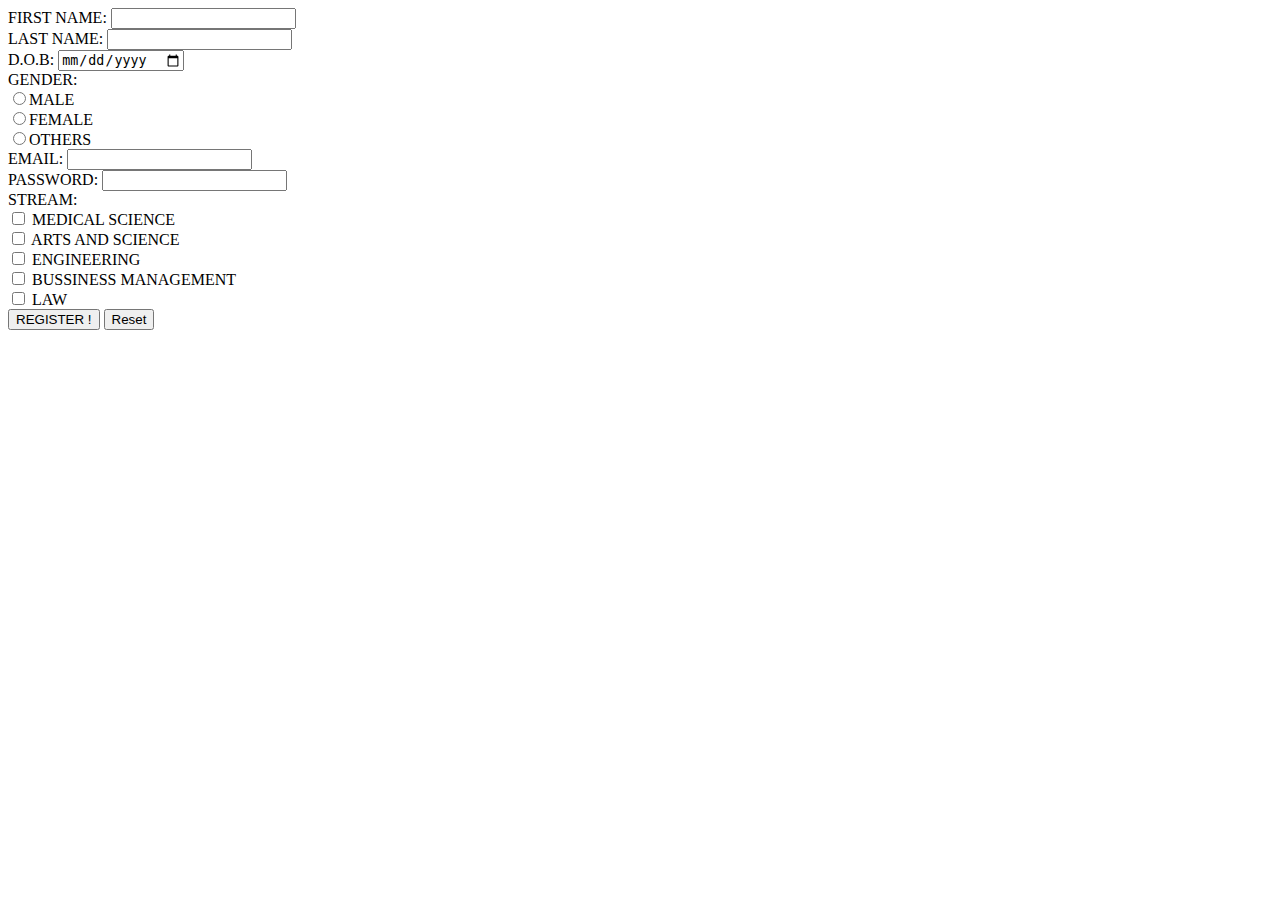
<file: index.html>
<!DOCTYPE HTML>
<HTML>
<HEAD><TITLE> REGISTRATION</TITLE></HEAD>
<BODY>
	<FORM GET>
		FIRST NAME: <INPUT TYPE="TEXT"><BR>
		LAST NAME: <INPUT TYPE="TEXT"><BR>
		D.O.B: <INPUT TYPE="DATE"><BR>
		GENDER: <BR>
        <INPUT TYPE="RADIO" NAME="GENDER">MALE<BR>
		<INPUT TYPE="RADIO" NAME="GENDER">FEMALE<BR>
		<INPUT TYPE="RADIO" NAME="GENDER">OTHERS<BR>
        EMAIL: <INPUT TYPE="EMAIL" REQUIRED><BR>
        PASSWORD: <INPUT TYPE="PASSWORD" REQUIRED><BR>
        STREAM: <BR>
        <INPUT TYPE="CHECKBOX"> MEDICAL SCIENCE<BR>
        <INPUT TYPE="CHECKBOX"> ARTS AND SCIENCE<BR>
        <INPUT TYPE="CHECKBOX"> ENGINEERING<BR>
        <INPUT TYPE="CHECKBOX"> BUSSINESS MANAGEMENT<BR>
        <INPUT TYPE="CHECKBOX"> LAW<BR>
        <INPUT TYPE="SUBMIT" VALUE="REGISTER !">
        <INPUT TYPE="RESET">
    </FORM>
</BODY>
</file>
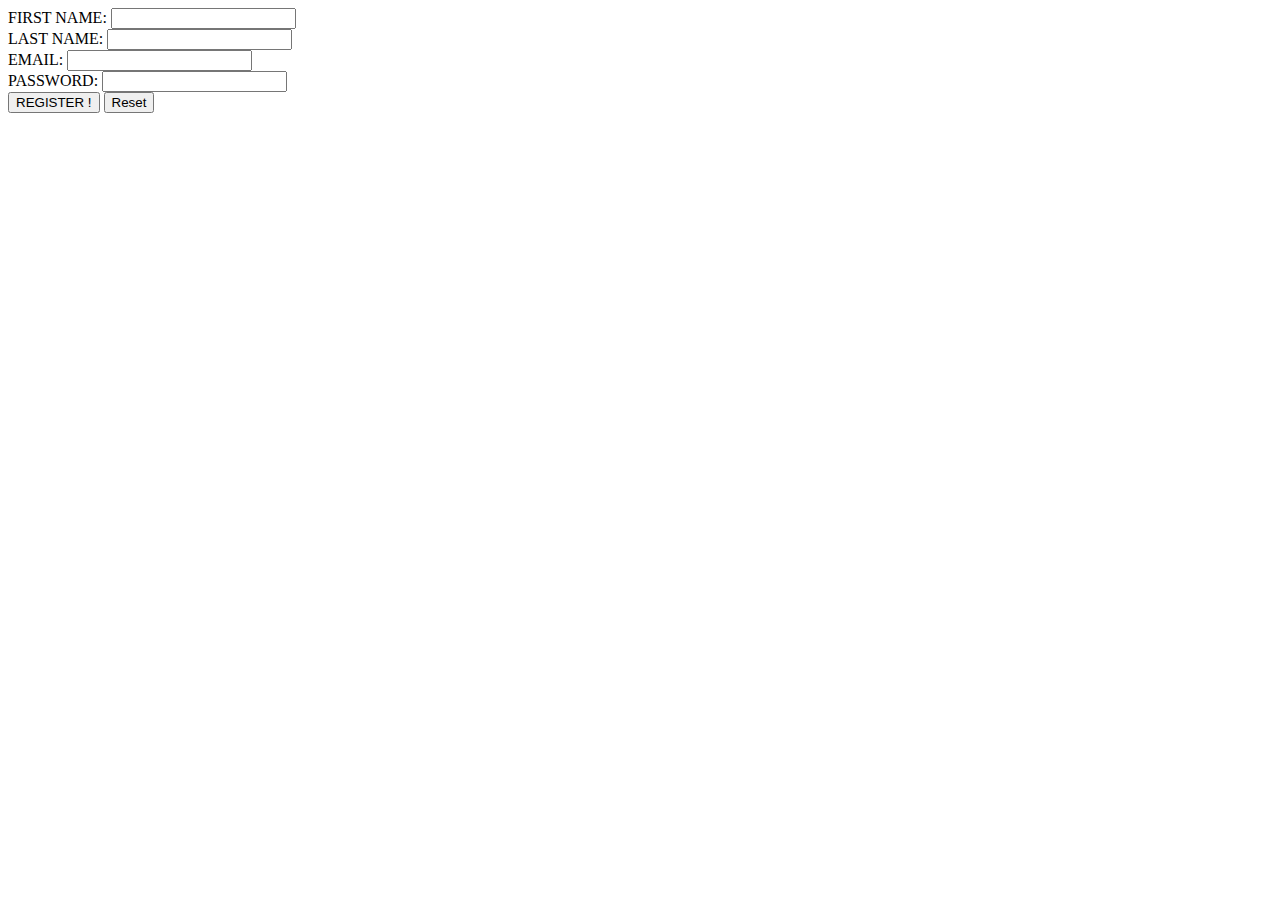
<file: Login Page.html>
<!DOCTYPE HTML>
<HTML>
<HEAD><TITLE> REGISTRATION</TITLE></HEAD>
<BODY>
	<FORM>
		FIRST NAME: <INPUT TYPE="TEXT"><BR>
		LAST NAME: <INPUT TYPE="TEXT"><BR>
        EMAIL: <INPUT TYPE="EMAIL" REQUIRED><BR>
        PASSWORD: <INPUT TYPE="PASSWORD" REQUIRED><BR>
        <INPUT TYPE="SUBMIT" VALUE="REGISTER !">
        <INPUT TYPE="RESET">
    </FORM>
</BODY>
</file>
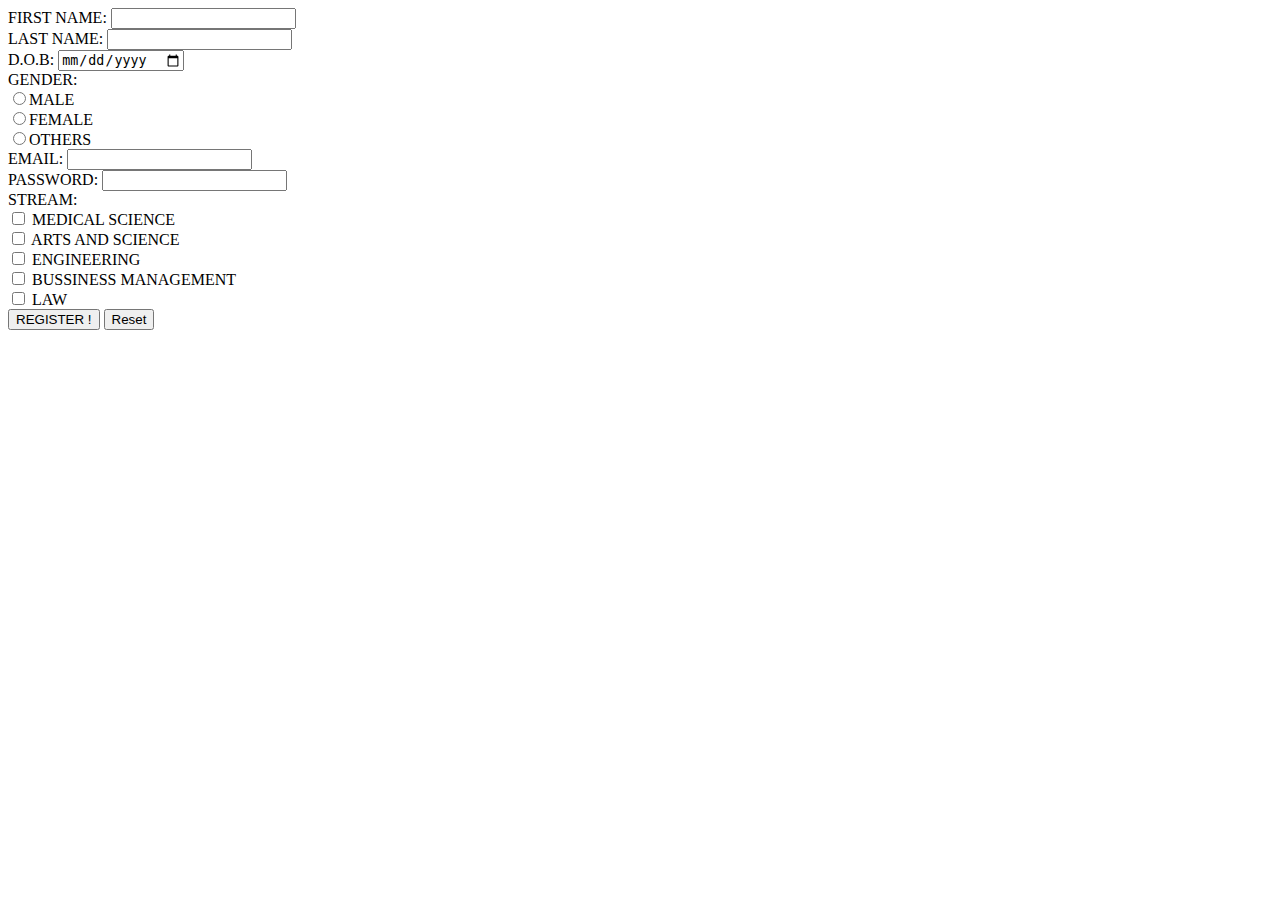
<file: Student registration form.html>
<!DOCTYPE HTML>
<HTML>
<HEAD><TITLE> REGISTRATION</TITLE></HEAD>
<BODY>
	<FORM GET>
		FIRST NAME: <INPUT TYPE="TEXT"><BR>
		LAST NAME: <INPUT TYPE="TEXT"><BR>
		D.O.B: <INPUT TYPE="DATE"><BR>
		GENDER: <BR>
        <INPUT TYPE="RADIO" NAME="GENDER">MALE<BR>
		<INPUT TYPE="RADIO" NAME="GENDER">FEMALE<BR>
		<INPUT TYPE="RADIO" NAME="GENDER">OTHERS<BR>
        EMAIL: <INPUT TYPE="EMAIL" REQUIRED><BR>
        PASSWORD: <INPUT TYPE="PASSWORD" REQUIRED><BR>
        STREAM: <BR>
        <INPUT TYPE="CHECKBOX"> MEDICAL SCIENCE<BR>
        <INPUT TYPE="CHECKBOX"> ARTS AND SCIENCE<BR>
        <INPUT TYPE="CHECKBOX"> ENGINEERING<BR>
        <INPUT TYPE="CHECKBOX"> BUSSINESS MANAGEMENT<BR>
        <INPUT TYPE="CHECKBOX"> LAW<BR>
        <INPUT TYPE="SUBMIT" VALUE="REGISTER !">
        <INPUT TYPE="RESET">
    </FORM>
</BODY>
</file>
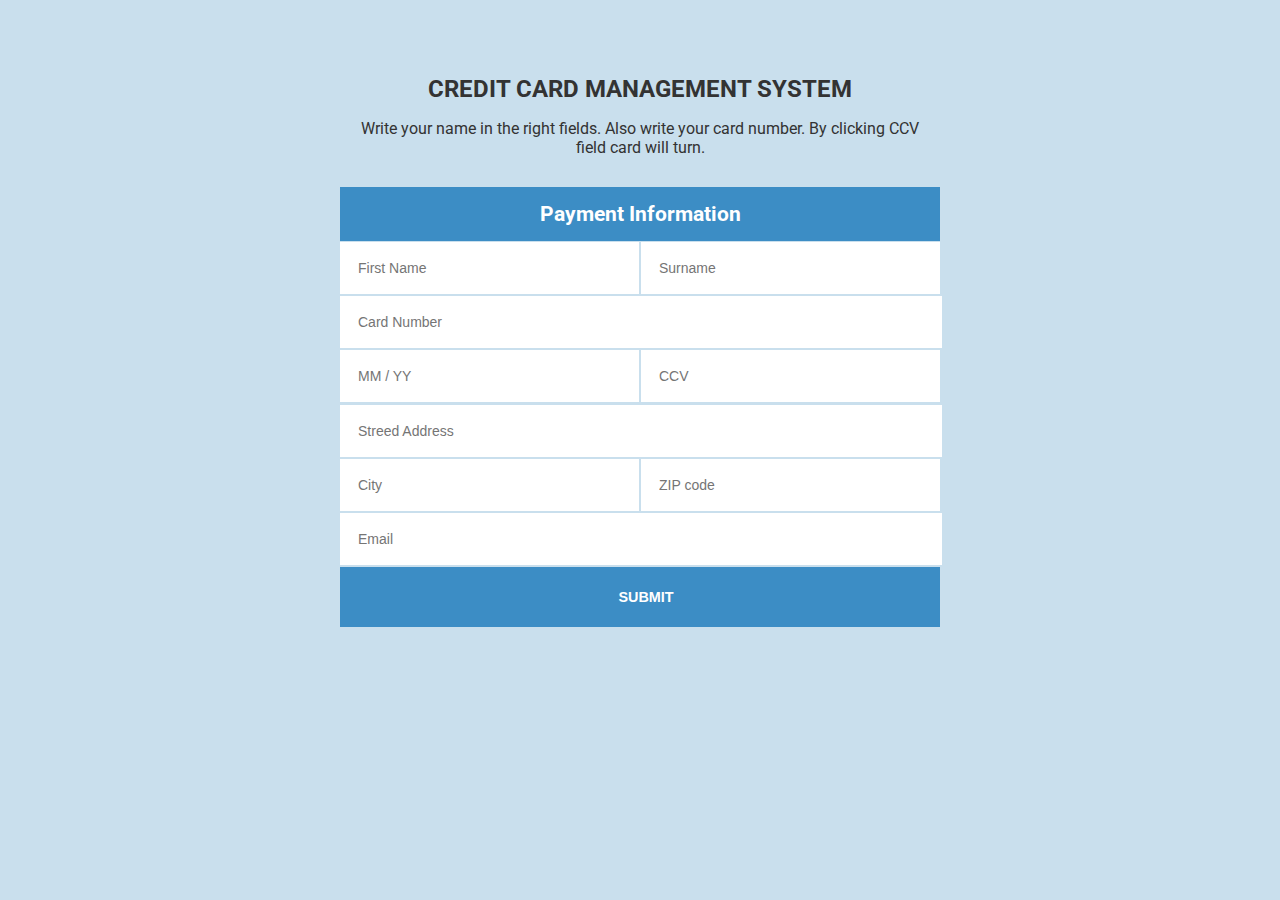
<file: Credit Processing System/info.html>
<!DOCTYPE html>
<html lang="en-US">
  <head>
      <link href="info.css" rel="stylesheet">
     <script src="info.js" ></script>
   </head>
<div class="body-text"><h2>CREDIT CARD MANAGEMENT SYSTEM</h2>Write your name in the right fields. Also write your card number. By clicking CCV field card will turn.</div>
<form>
  <div class="form-container">
    <div class="personal-information">
      <h1>Payment Information</h1>
    </div> <!-- end of personal-information -->

    <input id="column-left" type="text" name="first-name" placeholder="First Name" />
    <input id="column-right" type="text" name="last-name" placeholder="Surname" />
    <input id="input-field" type="text" name="number" placeholder="Card Number" />
    <input id="column-left" type="text" name="expiry" placeholder="MM / YY" />
    <input id="column-right" type="text" name="cvc" placeholder="CCV" />

    <div class="card-wrapper"></div>

    <input id="input-field" type="text" name="streetaddress" required="required" autocomplete="on" maxlength="45" placeholder="Streed Address" />
    <input id="column-left" type="text" name="city" required="required" autocomplete="on" maxlength="20" placeholder="City" />
    <input id="column-right" type="text" name="zipcode" required="required" autocomplete="on" pattern="[0-9]*" maxlength="5" placeholder="ZIP code" />
    <input id="input-field" type="email" name="email" required="required" autocomplete="on" maxlength="40" placeholder="Email" />
    <input id="input-button" type="submit" value="Submit" />

</form>
</div>
</form>
</html>
</file>
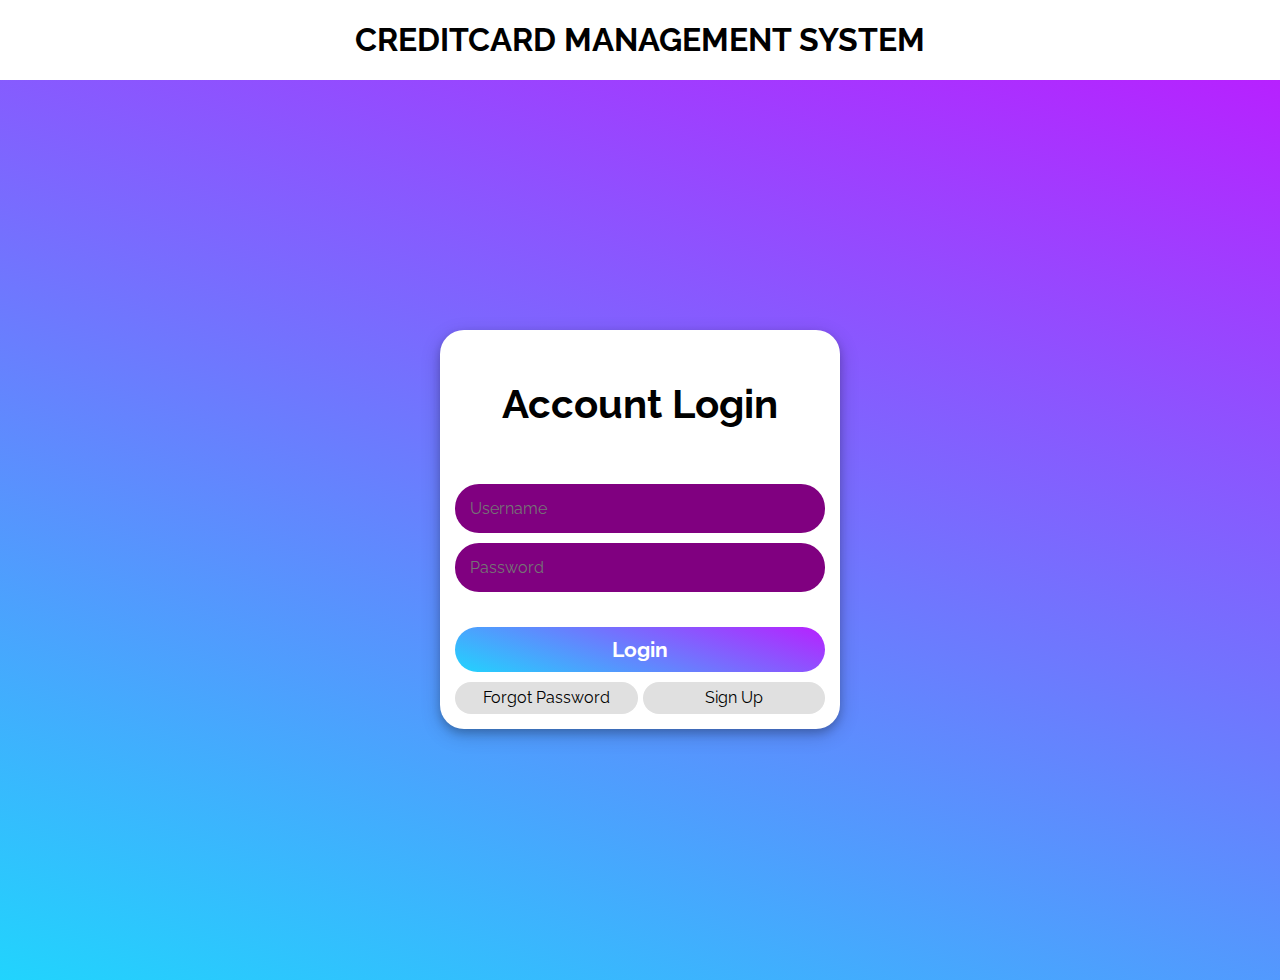
<file: Credit Processing System/login.html>
<!DOCTYPE html>
<html lang="en-US">
  <head>
      <link href="main.css" rel="stylesheet">
     
      <h1><CENTER>CREDITCARD MANAGEMENT SYSTEM</CENTER></h1>
   </head>
<body>
  <div class="box">
    <form class="login-form">
      <h1>Account Login</h1>
      <input type="text" name="username" placeholder="Username" required>
      <input type="password" name="password" placeholder="Password" required>
       <a href="main.html" target="self"><input type="submit" Value="Login"></a>
      <div class="links">
        <a href="#">Forgot Password</a>
        <a href="signup.html">Sign Up</a>
      </div>
      </button>
    </form>
    
  </div>
</body>
</body>
</html>
</file>
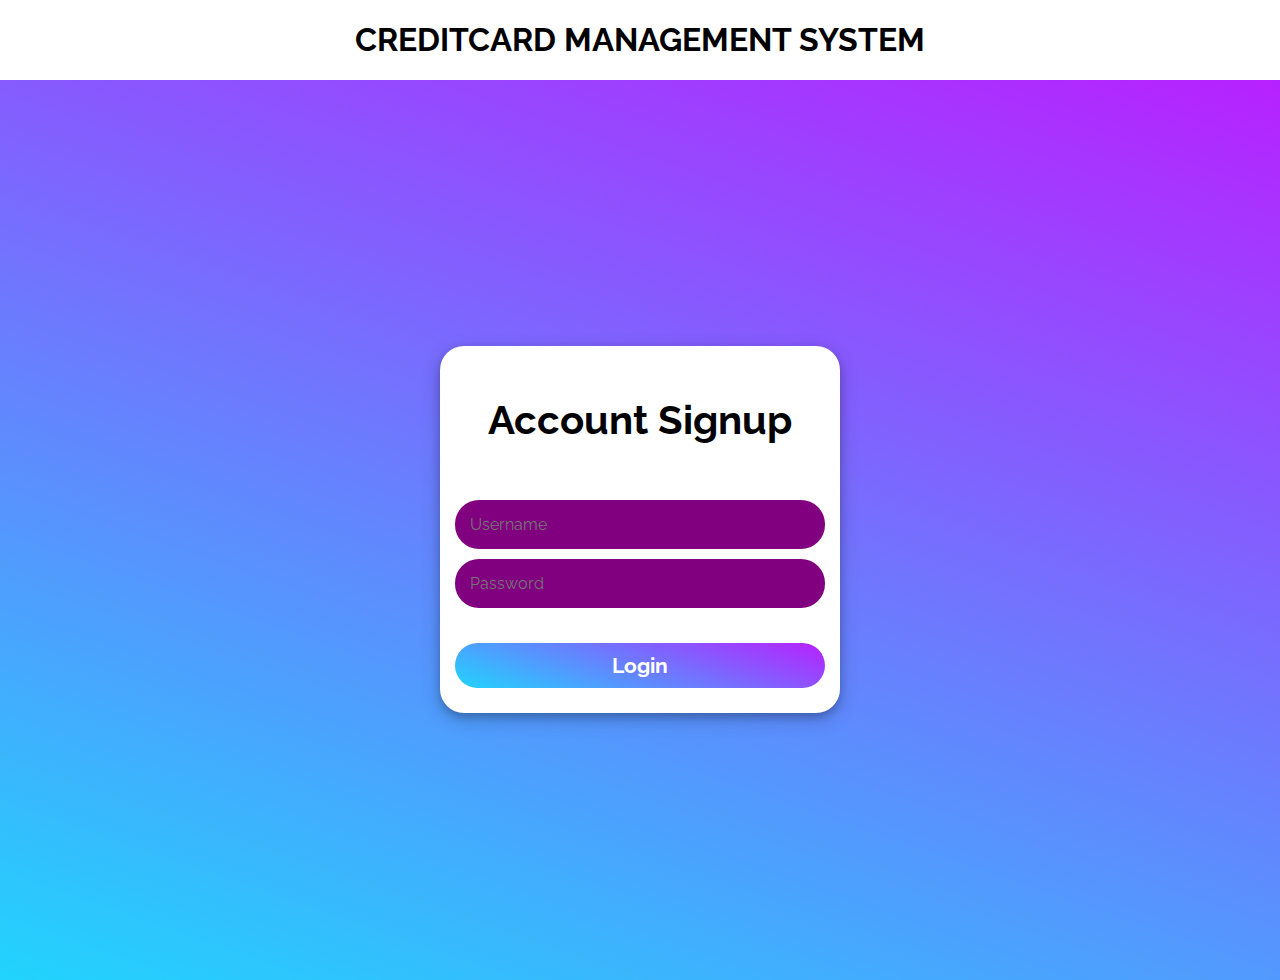
<file: Credit Processing System/signup.html>
<!DOCTYPE html>
<html lang="en-US">
  <head>
      <link href="main.css" rel="stylesheet">
     
      <h1><CENTER>CREDITCARD MANAGEMENT SYSTEM</CENTER></h1>
   </head>
<body>
  <div class="box">
    <form class="login-form">
      <h1>Account Signup</h1>
      <input type="text" name="username" placeholder="Username" required>
      <input type="password" name="password" placeholder="Password" required>
       <a href="main.html" target="self"><input type="submit" Value="Login"></a>
  
      <div class="links">
        
      </div>
      </button>
    </form>
    
  </div>
</body>
</body>
</html>
</file>
<file: Credit Processing System/info.css>
@import url(https://fonts.googleapis.com/css?family=Roboto:400,900,700,500);

body {
  padding: 60px 0;
  background-color: rgba(178,209,229,0.7);
  margin: 0 auto;
  width: 600px;
}
.body-text {
  padding: 0 20px 30px 20px;
  font-family: "Roboto";
  font-size: 1em;
  color: #333;
  text-align: center;
  line-height: 1.2em;
}
.form-container {
  flex-direction: column;
  justify-content: center;
  align-items: center;
}
.card-wrapper {
  background-color: #6FB7E9;
  width: 100%;
  display: flex;

}
.personal-information {
  background-color: #3C8DC5;
  color: #fff;
  padding: 1px 0;
  text-align: center;
}
h1 {
  font-size: 1.3em;
  font-family: "Roboto"
}
input {
  margin: 1px 0;
  padding-left: 3%;
  font-size: 14px;
}
input[type="text"]{
  display: block;
  height: 50px;
  width: 97%;
  border: none;
}
input[type="email"]{
  display: block;
  height: 50px;
  width: 97%;
  border: none;
}
input[type="submit"]{
  display: block;
  height: 60px;
  width: 100%;
  border: none;
  background-color: #3C8DC5;
  color: #fff;
  margin-top: 2px;
  curson: pointer;
  font-size: 0.9em;
  text-transform: uppercase;
  font-weight: bold;
  cursor: pointer;
}
input[type="submit"]:hover{
  background-color: #6FB7E9;
  transition: 0.3s ease;
}
#column-left {
  width: 46.5%;
  float: left;
  margin-bottom: 2px;
}
#column-right {
  width: 46.5%;
  float: right;
}

@media only screen and (max-width: 480px){
  body {
    width: 100%;
    margin: 0 auto;
  }
  .form-container {
    margin: 0 2%;
  }
  input {
    font-size: 1em;
  }
  #input-button {
    width: 100%;
  }
  #input-field {
    width: 96.5%;
  }
  h1 {
    font-size: 1.2em;
  }
  input {
    margin: 2px 0;
  }
  input[type="submit"]{
    height: 50px;
  }
  #column-left {
    width: 96.5%;
    display: block;
    float: none;
  }
  #column-right {
    width: 96.5%;
    display: block;
    float: none;
  }
}
</file>
<file: Credit Processing System/main.css>
@import url('https://fonts.googleapis.com/css?family=Raleway&display=swap');
* {
  box-sizing: border-box;
}
body {
  margin: 0;
  padding: 0;
  font-family: 'Raleway', sans-serif;
}
.box {
  display: flex;
  background-color: white;
  align-items: center;
  justify-content: center;
  background-color: #21D4FD;
  background-image: linear-gradient(19deg, #21D4FD 0%, #B721FF 100%);
    height: 100vh;
}
.login-form {
    min-width: 250px;
    max-width: 400px;
  border-radius: 24px;
  padding: 15px;
  background-color: white;
  box-shadow: 0 4px 8px 0 rgba(0, 0, 0, 0.2), 0 6px 20px 0 rgba(0, 0, 0, 0.19);
}
.login-form h1 {
  text-align: center;
  font-size: 2.5rem;
  margin-top: 35px;
}
.login-form input[type = "text"] {
  margin-top: 30px;
}
.login-form input[type = "password"] {
  margin-top: 10px;
}
input {
  outline: none;
 }
.links {
  margin-top: 10px;
  display: flex;
  flex-wrap: wrap;
  flex-direction: row;
}
.links > a:first-of-type {
  margin-right: 5px;
}
.links > a {  
  background-color: #E0E0E0;
  border-radius: 24px;
  font-weight: 400;
  color: black;
  line-height: 12px;
  flex: 1;
  text-align: center;
  padding: 10px;
  text-decoration: none;
  font-family: 'Raleway';
  transition: 0.25s;
}
.links > a:hover {  
  opacity: 0.6;
}
.login-form input[type = "submit"] {
  background-color:  #E0E0E0;
  background-image: linear-gradient(19deg, #21D4FD 0%, #B721FF 100%);
  width: 100%;
  color: white;
    border: none;
  margin-top: 35px;
    cursor: pointer;
  padding: 10px;
    font-family: 'Raleway', sans-seriff;
    font-size: 1.3rem;
  font-weight: bold;
  border-radius: 24px;
  transition: 0.25s;
}
.login-form input[type = "submit"]:hover {
  opacity: 0.8;

}
.login-form input[type = "text"]:focus, .login-form input[type = "password"]:focus {
  border: 2px #21D4FD solid;
   

 }
.login-form input[type = "text"], .login-form input[type = "password"] {
  width: 100%;
  border: none;
  border-radius: 24px;
    font-size: 1rem;
    font-family: 'Raleway', sans-seriff;
  background-color: purple;
  padding: 15px;
}
</file>
